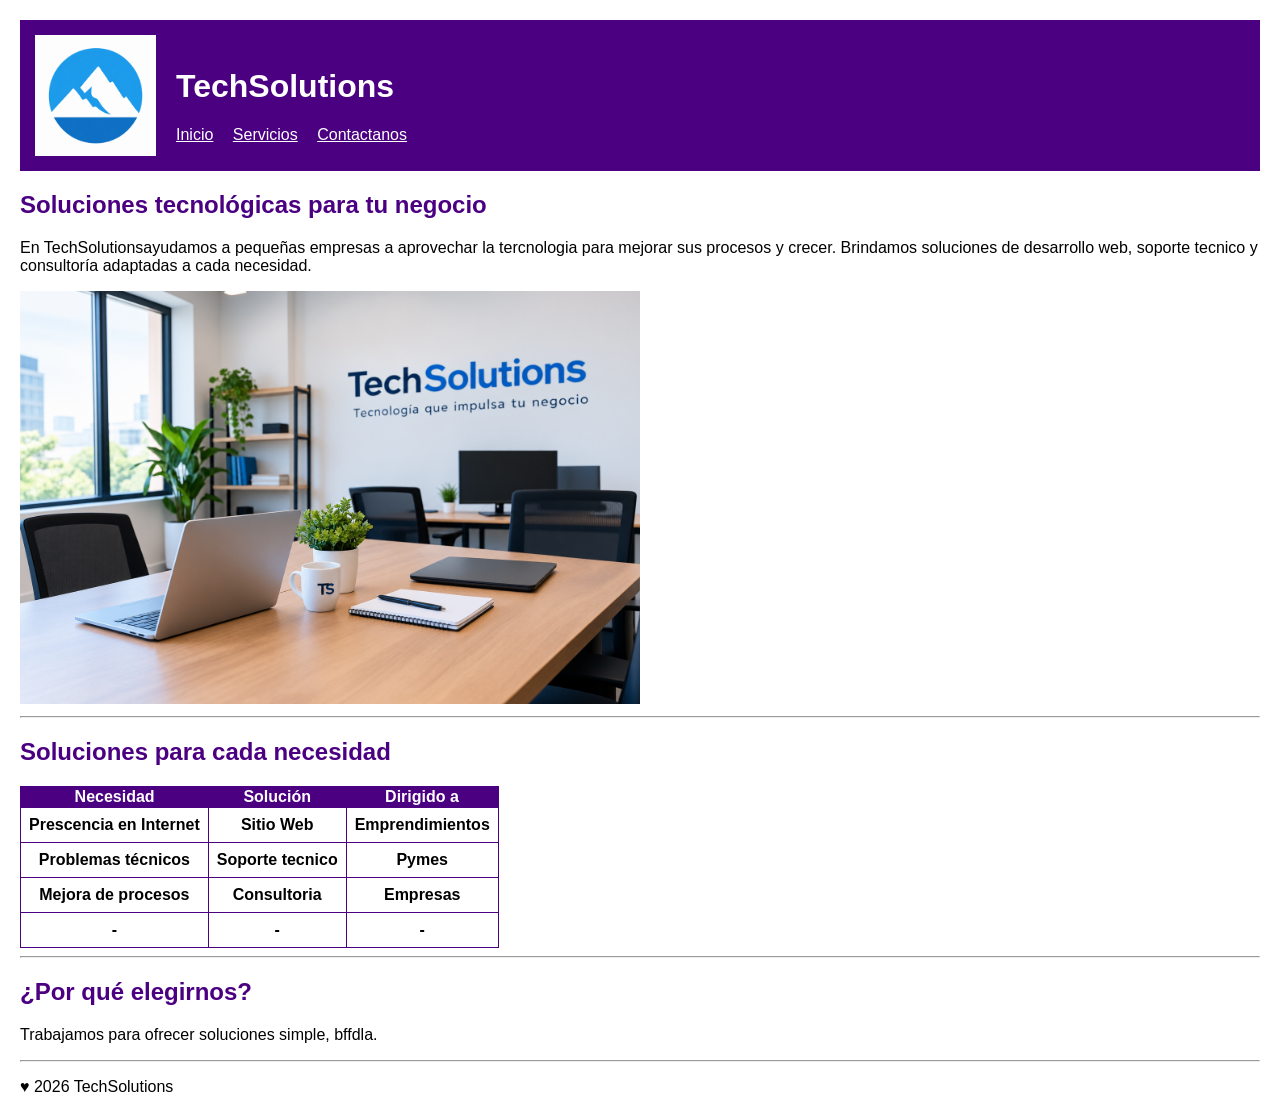
<file: index.html>
<!DOCTYPE html>
<html lang="es">
    <head>
        <meta charset="UTF-8">
        <meta name="vieport" content="width=device-width, initial-scale=1.0">

        <title>TechSolutions - Inicio</title>
        <link rel="stylesheet" href="estilos.css">
    </head>

    <body>
        <header>
            <img class="logo" src="imagenes/logo.png" alt="Logo" >

            <div class="encabezado">
            <h1>TechSolutions</h1>

            <nav>
                <a href="index.html">Inicio</a>
                <a href="servicios.html">Servicios</a>
                <a href="contactanos.html">Contactanos</a>
            </nav>
            </div>
        </header>

        <main>

            <section>
                <h2>Soluciones tecnológicas para tu negocio</h2>

                <p>
                    En TechSolutionsayudamos a pequeñas empresas a aprovechar la 
                    tercnologia para mejorar sus procesos y crecer. Brindamos soluciones de desarrollo 
                    web, soporte tecnico y consultoría adaptadas a cada necesidad.
                </p>

                <img class="imagen-portada" id="imagenPortada" src="imagenes/empresa.png" alt="Oficina">
            </section>

            <hr>

            <section>
                <h2>Soluciones para cada necesidad</h2>

                <table>
                    <tr>
                        <td>Necesidad</th>
                        <td>Solución</th>
                        <td>Dirigido a</th>
                    </tr>

                     <tr>
                        <th>Prescencia en Internet</th>
                        <th>Sitio Web</th>
                        <th>Emprendimientos</th>
                    </tr>

                    <tr>
                        <th>Problemas técnicos</th>
                        <th>Soporte tecnico</th>
                        <th>Pymes</th>
                    </tr>

                    <tr>
                        <th>Mejora de procesos</th>
                        <th>Consultoria</th>
                        <th>Empresas</th>
                    </tr>

                    <tr>
                        <th>-</th>
                        <th>-</th>
                        <th>-</th>
                    </tr>
                </table>

            </section>

            <hr>

            <section>
                <h2>¿Por qué elegirnos?</h2>

                <p>
                    Trabajamos para ofrecer soluciones simple, bffdla.
                </p>
            </section>

            <hr>

        </main>

        <footer>
            <p>♥ 2026 TechSolutions</p>
        </footer>

        <script src="script.js"></script>
        
    </body>

</html>
</file>
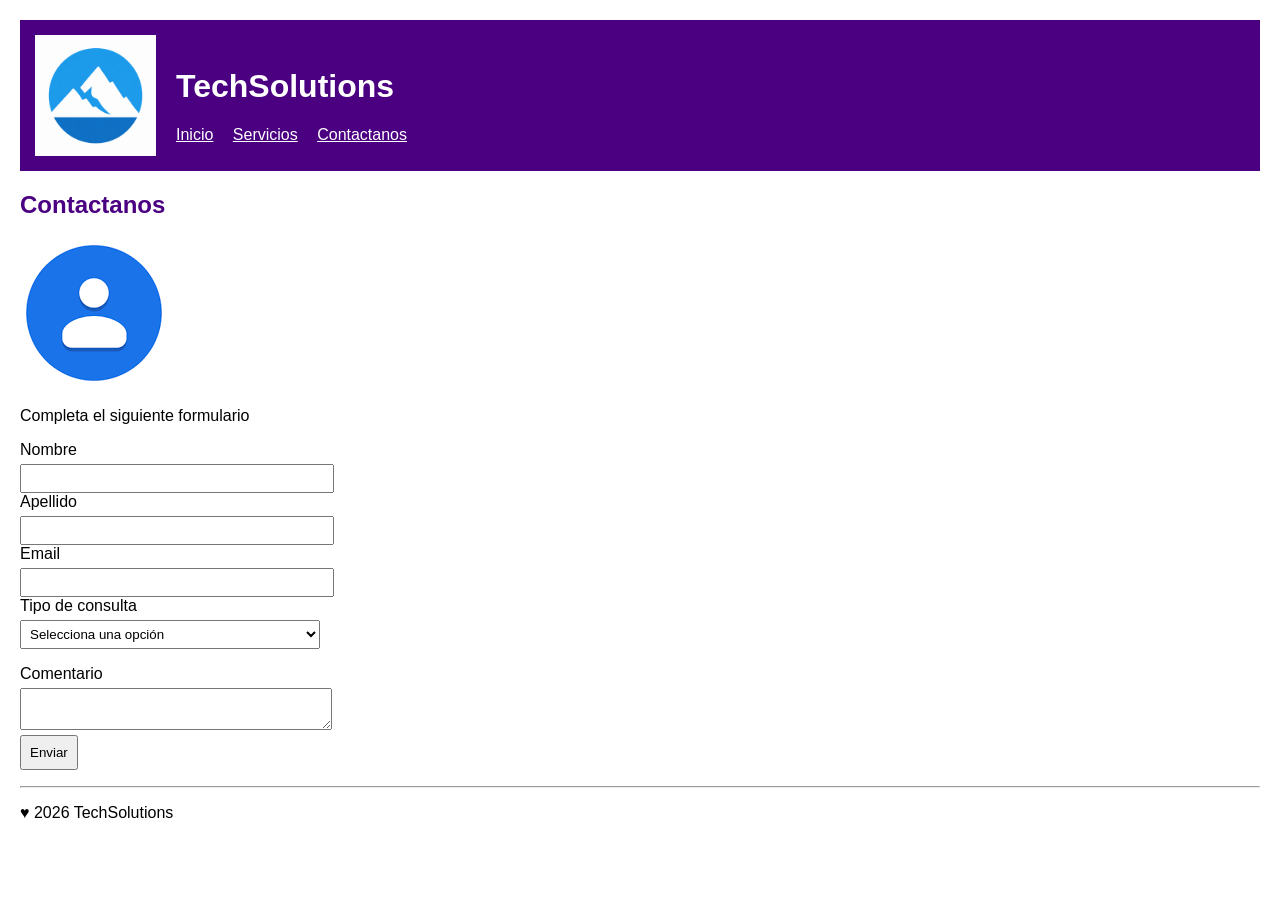
<file: contactanos.html>
<!DOCTYPE html>
<html lang="es">
    <head>
        <meta charset="UTF-8">
        <meta name="vieport" content="width=device-width, initial-scale=1.0">

        <title>TechSolutions - Contactanos</title>
        <link rel="stylesheet" href="estilos.css">
    </head>

    <body>
        <header>
            <img class="logo" src="imagenes/logo.png" alt="Logo" >

            <div class="encabezado">
            <h1>TechSolutions</h1>

            <nav>
                <a href="index.html">Inicio</a>
                <a href="servicios.html">Servicios</a>
                <a href="contactanos.html">Contactanos</a>
            </nav>
            </div>
        </header>
    

        <main>
            <section>
                <h2>Contactanos</h2>

                <img class="contacto" src="imagenes/contacto.png" alt="Contacto">

                <p>
                    Completa el siguiente formulario
                </p>
            </section>

            <form>
                <label for="nombre">Nombre</label>
                <input type="text" id="nombre">

                <label for="apellido">Apellido</label>
                <input type="text" id="apellido">

                <label for="mail">Email</label>
                <input type="email" id="mail">

                <label for="tipoConsulta">Tipo de consulta</label>
                <select id="tipoConsulta">
                    <option value="">Selecciona una opción</option>
                    <option>Desarrollo</option>
                    <option>Soporte</option>
                    <option>Consultoria</option>
                </select>

                <p id="mensajeConsulta"></p>

                <label for="comentario">Comentario</label>
                <textarea id="comentario"></textarea>
            </form>

            <button id="botonEnviar">Enviar</button>
            <p id="respuesta"></p>

        </main>

        <hr>

        <footer>

            <p>♥ 2026 TechSolutions</p>
            
        </footer>

        <script src="script.js"></script>

    </body>

</html>
</file>
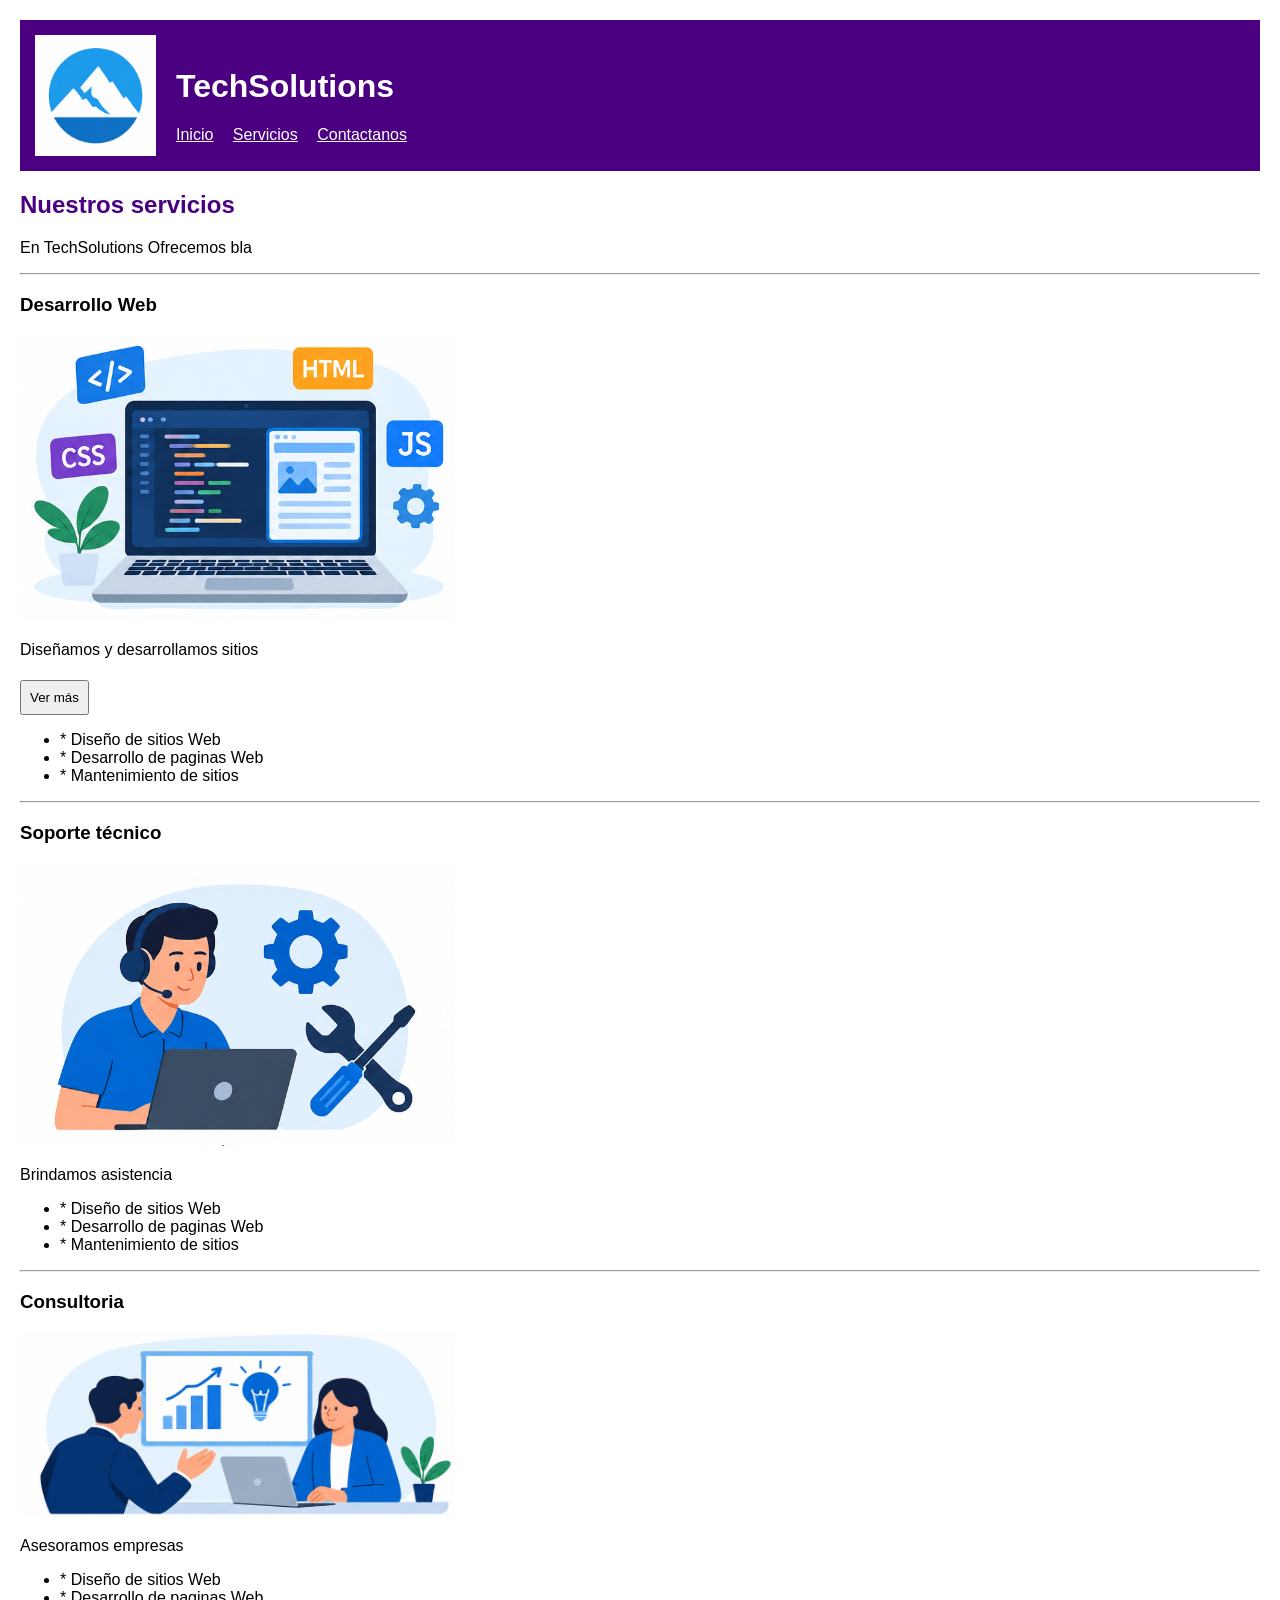
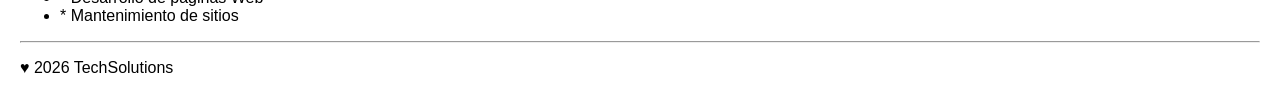
<file: servicios.html>
<!DOCTYPE html>
<html lang="es">
    <head>
        <meta charset="UTF-8">
        <meta name="vieport" content="width=device-width, initial-scale=1.0">

        <title>TechSolutions - Servicios</title>
        <link rel="stylesheet" href="estilos.css">
    </head>

    <body>
        <header>
            <img class="logo" src="imagenes/logo.png" alt="Logo" >

            <div class="encabezado">
            <h1>TechSolutions</h1>

            <nav>
                <a href="index.html">Inicio</a>
                <a href="servicios.html">Servicios</a>
                <a href="contactanos.html">Contactanos</a>
            </nav>
            </div>
        </header>
    

        <main>
            <section>
                <h2>Nuestros servicios</h2>
                <p>
                    En TechSolutions Ofrecemos bla
                </p>
            </section>
        
            <hr>

            <section>
                <h3>Desarrollo Web</h3>

                <img class="web" src="imagenes/web.png" alt="Web">

                <p>
                    Diseñamos y desarrollamos sitios
                </p>

                <button id="botonInfo">Ver más</button>
                <p id="info" style="display: none;">
                    Este servicio esta pensado para empresas bla...
                </p>

                <ul>
                    <li> * Diseño de sitios Web</li>
                    <li> * Desarrollo de paginas Web</li>
                    <li> * Mantenimiento de sitios</li>
                </ul>

            </section>

            <hr>

            <section>
                <h3>Soporte técnico </h3>

                <img class="soporte" src="imagenes/soporte.png" alt="Soporte">

                <p>
                    Brindamos asistencia
                </p>

                <ul>
                    <li> * Diseño de sitios Web</li>
                    <li> * Desarrollo de paginas Web</li>
                    <li> * Mantenimiento de sitios</li>
                </ul>


            </section>

            <hr>

            <section>
                <h3>Consultoria</h3>

                <img class="consultoria" src="imagenes/consultoria.png" alt="Consultoria">

                <p>
                    Asesoramos empresas
                </p>

                <ul>
                    <li> * Diseño de sitios Web</li>
                    <li> * Desarrollo de paginas Web</li>
                    <li> * Mantenimiento de sitios</li>
                </ul>


            </section>

            <hr>
        
        </main>

        <footer>

            <p>♥ 2026 TechSolutions</p>

        </footer>

        <script src="script.js"></script>

    </body>

</html>
</file>
<file: estilos.css>
body {
    font-family: Arial;
    margin: 20px;

}

header{
    background-color: indigo;
    color: white;
    padding: 15px;
    display: flex;
    align-items: center;
}

nav{
    margin-top: 15px;
}

nav a {
    color: white;
    margin-right: 15px;
}

header .logo {
    max-width: 10%;
    height: auto;
}

header .encabezado {
    margin-left: 20px;
}

h2{
    color: indigo;
}

th,
tr {
    border: 1px solid indigo;
    padding: 8px;
}

td{
    color: white;
    background-color: indigo;
    text-align: center;
    font-weight: bold;
}

input,
select,
textarea {
    display: block;
    margin-top: 5px;
    width: 300px;
    padding: 5px;
}

button{
    margin-top: 5px;
    padding: 8px;
}

table{
    border-collapse: collapse;
}

.soporte,
.consultoria,
.web {
    max-width: 35%;
    height: auto;
}

.imagen-portada {
    max-width: 50%;
    height: auto;
}
</file>
